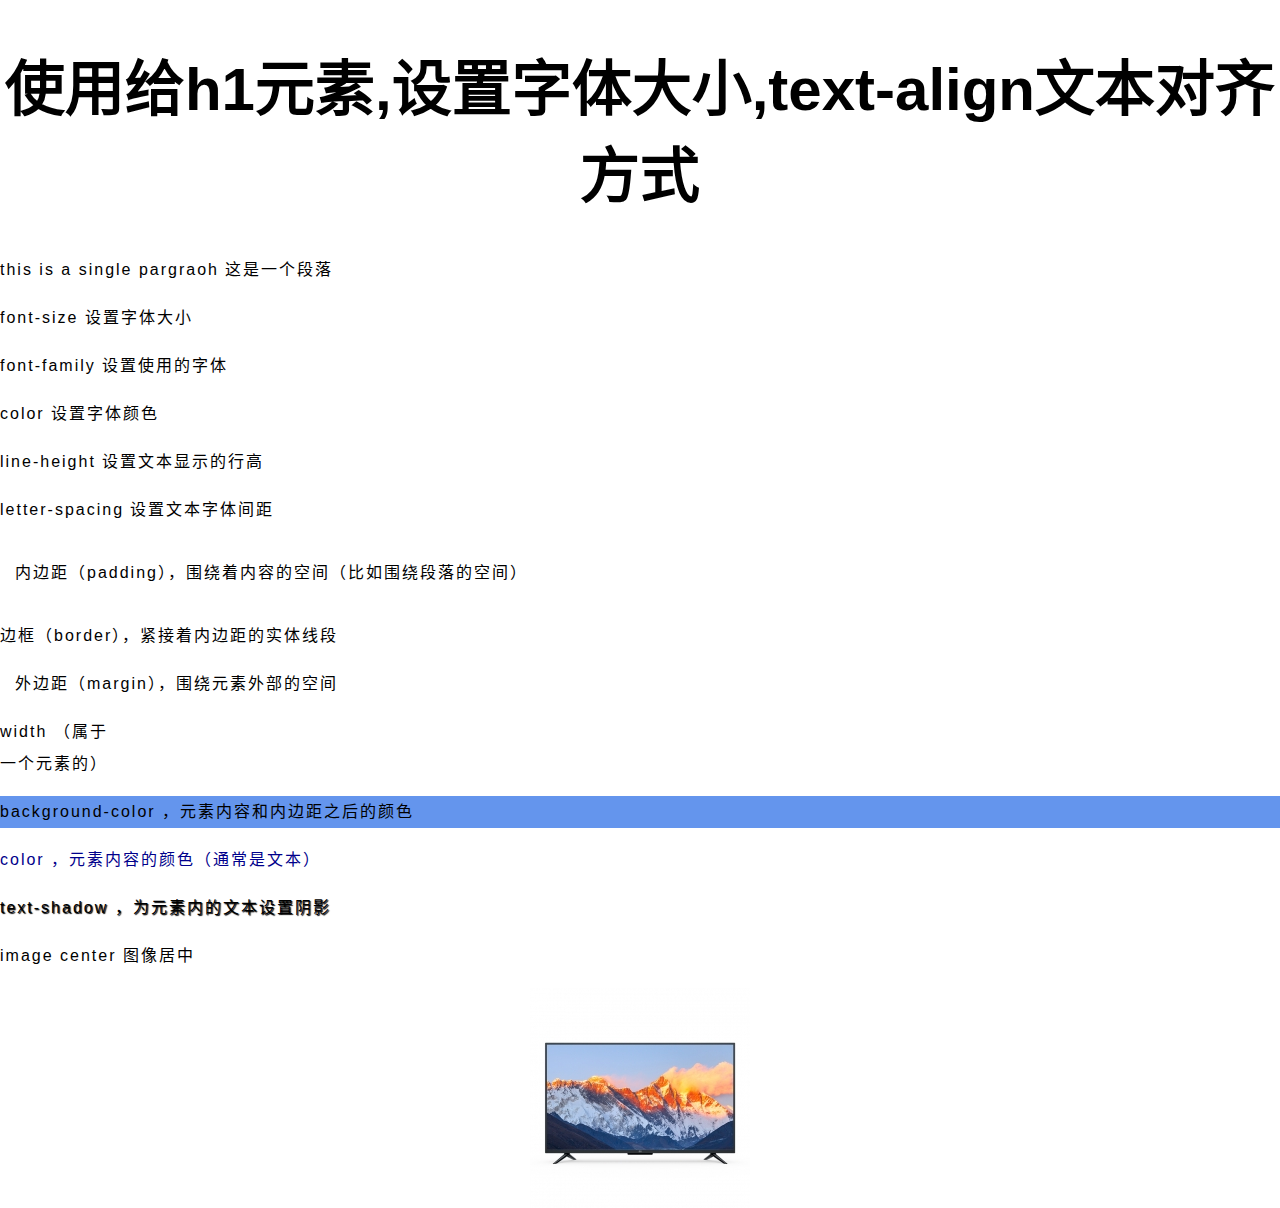
<file: WEB前端开发最佳实践/HTML/02-CSS基础.html>
<!DOCTYPE html>
<html lang="zh-CN">
<head>
    <meta charset="UTF-8">
    <meta name="description" content=""/>
    <meta name="keywords" content=""/>
    <title>CSS基础</title>
    <style>
        html {
            /*字体大小*/
            font-size: 10px;
            font-family: Arial;
        }
        body{
            display: block;
            margin: 0 auto;
        }

        h1 {
            font-size: 60px;
            text-align: center;
        }

        p, li {
            font-size: 16px;
            line-height: 2;
            letter-spacing: 2px;
        }

        .p1 {
            padding: 15px;
        }

        .p2 {
            border: 3px;
        }

        .p3 {
            margin: 15px;
        }

        .p4 {
            width: 120px;
        }

        .p5 {
            background-color: cornflowerblue
        }

        .p6 {
            color: darkblue
        }

        .p7 {
            text-shadow: 1px 1px 1px black;
        }

        .p8 {
            display: none;
        }
        img{
            display: block;
            margin: 0 auto;
        }
    </style>
</head>
<body>
<h1>使用给h1元素,设置字体大小,text-align文本对齐方式</h1>
<p>this is a single pargraoh 这是一个段落</p>
<p>font-size 设置字体大小</p>
<p>font-family 设置使用的字体</p>
<p>color 设置字体颜色</p>
<p>line-height 设置文本显示的行高</p>
<p> letter-spacing 设置文本字体间距</p>
<P class="p1">内边距（padding），围绕着内容的空间（比如围绕段落的空间）</P>
<p class="p2"> 边框（border），紧接着内边距的实体线段</p>
<p class="p3"> 外边距（margin），围绕元素外部的空间</P>
<p class="p4">width （属于一个元素的）</p>
<p class="p5">background-color ，元素内容和内边距之后的颜色</p>
<p class="p6">color ，元素内容的颜色（通常是文本）</p>
<p class="p7">text-shadow ，为元素内的文本设置阴影</p>
<p class="p8">display ，设置元素的显示模式（暂时不用关心这部分内容）</p>
<P>image center 图像居中</P>
<img src="images/04.jpg" alt="">
</body>
</html>
</file>
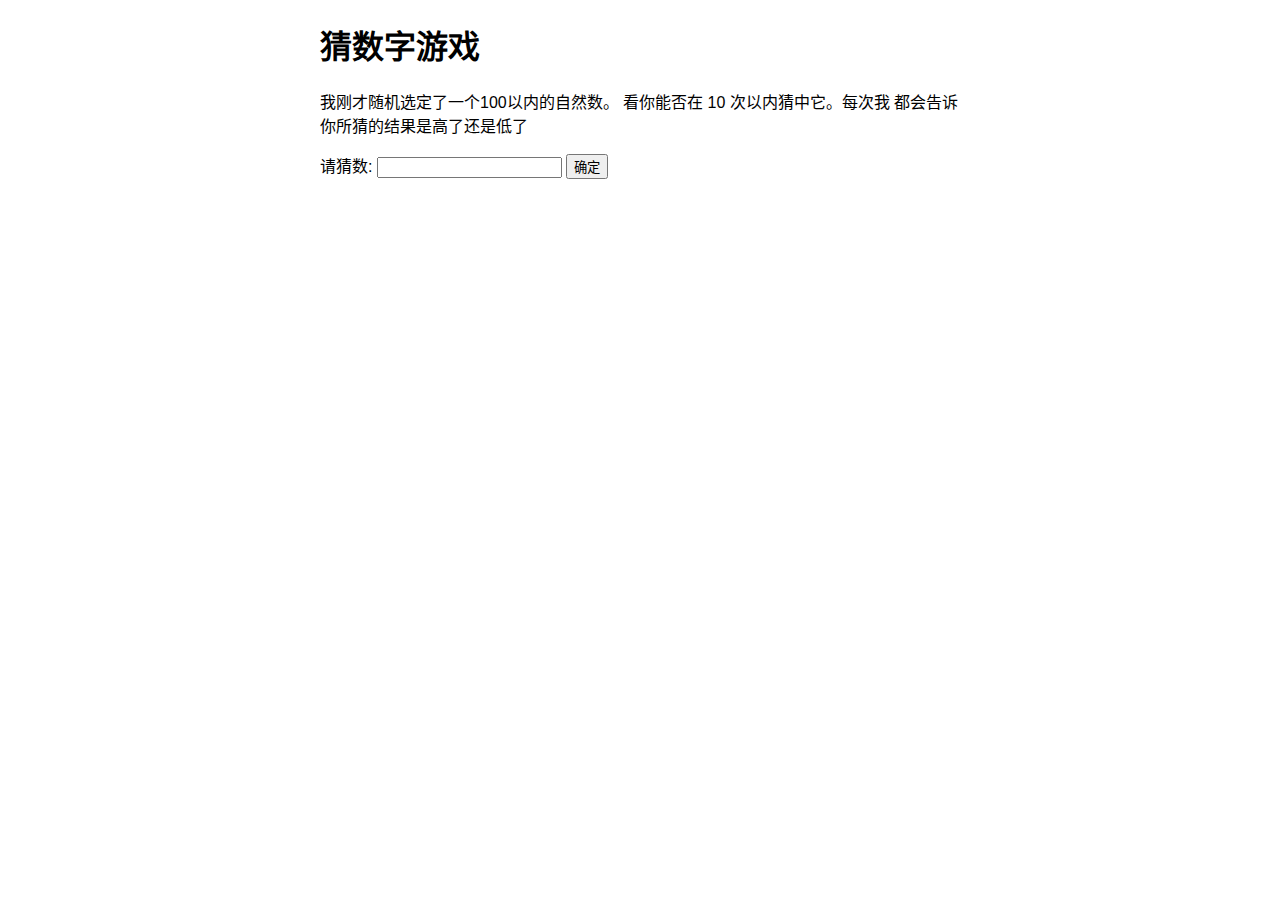
<file: WEB前端开发最佳实践/JavaScript/02-猜数字游戏.html>
<!DOCTYPE html>
<html lang="zh-CN">
<head>
    <meta charset="UTF-8">
    <meta name="description" content=""/>
    <meta name="keywords" content=""/>
    <title>02-猜数字游戏.html</title>
    <style>
        html {
            font-family: sans-serif, '黑体';
        }

        body {
            width: 50%;
            max-width: 800px;
            min-width: 480px;
            margin: 0 auto;
        }

        .lastResult {
            color: white;
            padding: 3px;
        }
    </style>
</head>
<body>
<h1>猜数字游戏</h1>
<p>我刚才随机选定了一个100以内的自然数。
    看你能否在 10 次以内猜中它。每次我
    都会告诉你所猜的结果是高了还是低了
<div class="form">
    <label for="guessField">请猜数: </label>
    <input type="text" id="guessField" class="guessField">
    <input type="submit" value="确定" class="guessSubmit">
</div>
<div class="resultParas">
    <p class="guesses"></p>
    <p class="lastResult"></p>
    <p class="lowOrHi"></p>
</div>
<script>
    /*  猜数字游戏中的随机数*/
    var randomNumber = Math.floor(Math.random() * 100) + 1;
    /*   猜测的数字*/
    var guesses = document.querySelector('.guesses');
    /*   猜测的结果*/
    var lastResult = document.querySelector('.lastResult');
    /*   低于或者高于猜测数字*/
    var lowOrHi = document.querySelector('.lowOrHi');
    /*   提交猜测表单数据*/
    var guessSubmit = document.querySelector('.guessSubmit');
    /*   猜测的表单数据*/
    var guessField = document.querySelector('.guessField');

    /*猜测的次数*/
    var guessCount = 1;
    /*重置按钮的引用*/
    var resetButton;

    function checkGuess() {
        /*猜测输入的数字*/
        var userGuess = Number(guessField.value);
        /*玩家是不是第一次猜数字*/
        if (guessCount === 1) {
            //第一次猜测的数字
            guesses.textContent = '上次猜的数：';
        }
        //后续每次猜测的数字和后续数字相加,连接成一个字符串
        guesses.textContent += userGuess + ' ';

        //判断猜测数字是否为随机数
        if (userGuess === randomNumber) {
            //猜测正确,返回恭喜
            lastResult.textContent = '恭喜你！猜对了';
            // 改变,猜测的结构背景色
            lastResult.style.backgroundColor = 'green';
            // 低于或者高于猜测数字提示,设置为空字符串
            lowOrHi.textContent = '';
            setGameOver();
            //    猜测的次数,等于10次时,挑战失败,游戏结束
        } else if (guessCount === 10) {
            lastResult.textContent = '!!!GAME OVER!!!';
            setGameOver();
        } else {
            //    10次以内的猜测结果,错误的判断
            lastResult.textContent = '你猜错了！';
            //修改猜测结果文本背景
            lastResult.style.backgroundColor = 'red';
            if (userGuess < randomNumber) {
                lowOrHi.textContent = '你猜低了！';
            } else if (userGuess > randomNumber) {
                lowOrHi.textContent = '你猜高了';
            }
        }
        //猜测次数每次自加
        guessCount++;
        //每次提交数据后,清空表单
        guessField.value = '';

        guessField.focus();
    }

    guessSubmit.addEventListener('click', checkGuess)

    /*游戏结束*/
    function setGameOver() {
        //设置input禁止输入
        guessField.disabled = true;
        //设置提交按钮禁止点击
        guessSubmit.disabled = true;
        //创建一个button按钮
        resetButton = document.createElement('button');
        //设置按钮文本
        resetButton.textContent = 'Start new game';
        // 添加到文档的底部
        document.body.appendChild(resetButton);
        //调用重新开始游戏函数
        resetButton.addEventListener('click', resetGame);
    }

    /*重新开始游戏函数*/
    function resetGame() {
        //重置猜测次数
        guessCount = 1;
        //清除所有提示信息段落。
        var resetParas = document.querySelectorAll('.resultParas p');
        for (var i = 0; i < resetParas.length; i++) {
            resetParas[i].textContent = '';
        }
        //删除重置按钮。
        resetButton.parentNode.removeChild(resetButton);
        //启用表单元素
        guessField.disabled = false;
        // 启用提交按钮
        guessSubmit.disabled = false;
        // 清空文本域
        guessField.value = '';
        //并聚获取焦点
        guessField.focus();
        //删除lastResult段落的背景颜色。
        lastResult.style.backgroundColor = 'white';
        //生成一个新的随机数，这样就可以猜测新的数字了！
        randomNumber = Math.floor(Math.random() * 100) + 1;
    }
</script>
</body>
</html>
</file>
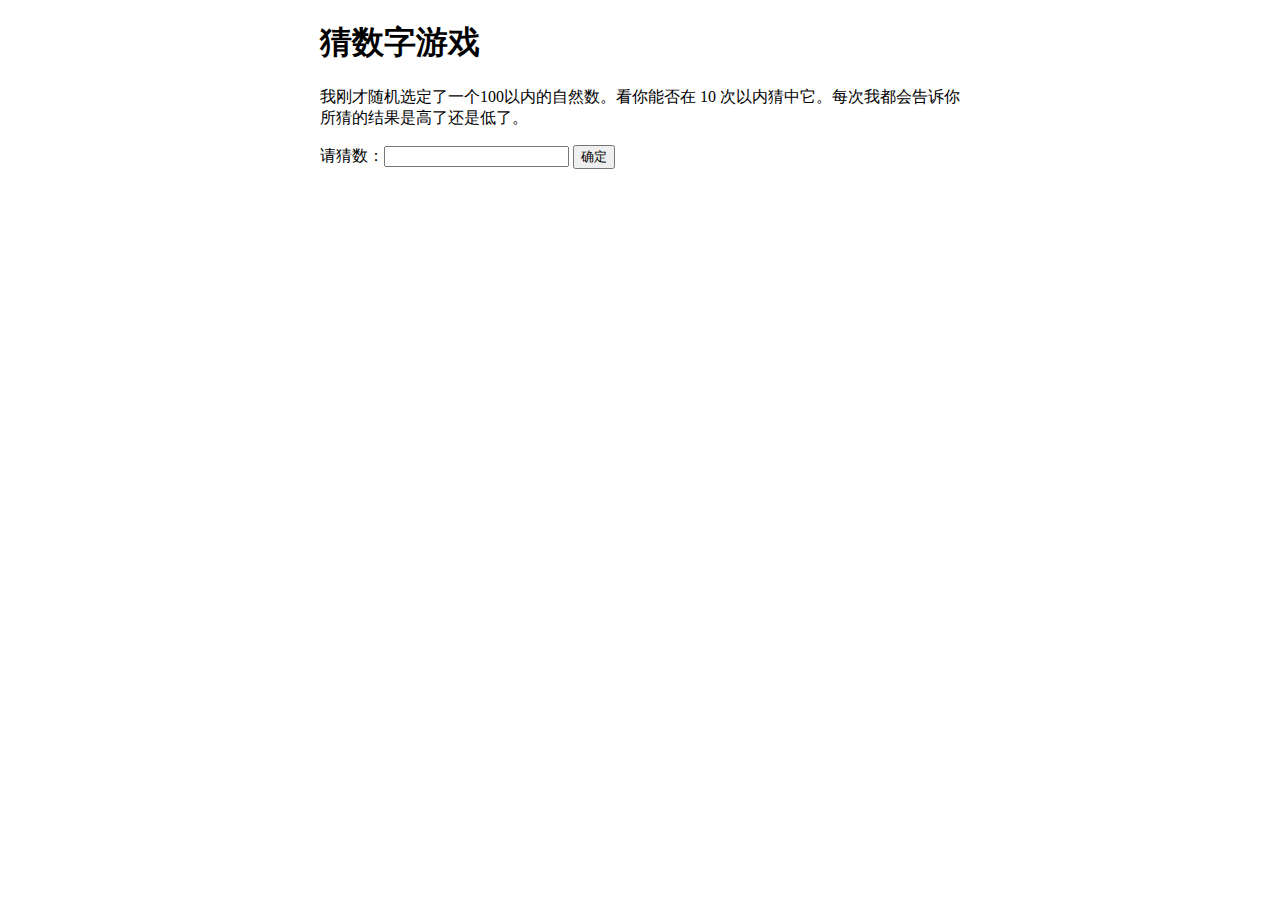
<file: WEB前端开发最佳实践/JavaScript/03-猜数字游戏错误调试.html>
<!DOCTYPE html>
<html>
<head>
    <meta charset="utf-8">

    <title>猜数字游戏</title>

    <style>
        html {
            font-family: sans-serif '微软雅黑';
        }

        body {
            width: 50%;
            max-width: 800px;
            min-width: 480px;
            margin: 0 auto;
        }

        .lastResult {
            color: white;
            padding: 3px;
        }
    </style>
</head>

<body>
<h1>猜数字游戏</h1>

<p>我刚才随机选定了一个100以内的自然数。看你能否在 10 次以内猜中它。每次我都会告诉你所猜的结果是高了还是低了。</p>

<div class="form">
    <label for="guessField">请猜数：</label><input type="text" id="guessField" class="guessField">
    <input type="submit" value="确定" class="guessSubmit">
</div>

<div class="resultParas">
    <p class="guesses"></p>
    <p class="lastResult"></p>
    <p class="lowOrHi"></p>
</div>

</body>

<script>
    var randomNumber = Math.floor(Math.random()) + 1;
    var guesses = document.querySelector('.guesses');
    var lastResult = document.querySelector('.lastResult');
    var lowOrHi = document.querySelector('lowOrHi');
    var guessSubmit = document.querySelector('.guessSubmit');
    var guessField = document.querySelector('.guessField');
    var guessCount = 1;
    var resetButton;

    function checkGuess() {

        var userGuess = Number(guessField.value);
        if (guessCount === 1) {
            guesses.textContent = '上次猜的数：';
        }
        guesses.textContent += userGuess + ' ';

        if (userGuess === randomNumber) {
            lastResult.textContent = '恭喜你！猜对了！';
            lastResult.style.backgroundColor = 'green';
            lowOrHi.textContent = '';
            setGameOver();
        } else if (guessCount === 10) {
            lastResult.textContent = '!!!GAME OVER!!!';
            setGameOver();
        } else {
            lastResult.textContent = '你猜错了！';
            lastResult.style.backgroundColor = 'red';
            if (userGuess < randomNumber) {
                lowOrHi.textContent = '你猜低了！';
            } else if (userGuess > randomNumber) {
                lowOrHi.textContent = '你猜高了！';
            }
        }

        guessCount++;
        guessField.value = '';
        guessField.focus();
    }

    guessSubmit.addeventListener('click', checkGuess);

    function setGameOver() {
        guessField.disabled = true;
        guessSubmit.disabled = true;
        resetButton = document.createElement('button');
        resetButton.textContent = '开始新游戏';
        document.body.appendChild(resetButton);
        resetButton.addeventListener('click', resetGame);
    }

    function resetGame() {
        guessCount = 1;

        var resetParas = document.querySelectorAll('.resultParas p');
        for (var i = 0; i < resetParas.length; i++) {
            resetParas[i].textContent = '';
        }
        resetButton.parentNode.removeChild(resetButton);

        guessField.disabled = false;
        guessSubmit.disabled = false;
        guessField.value = '';
        guessField.focus();

        lastResult.style.backgroundColor = 'white';

        randomNumber = Math.floor(Math.random()) + 1;
    }
</script>
</html>
</file>
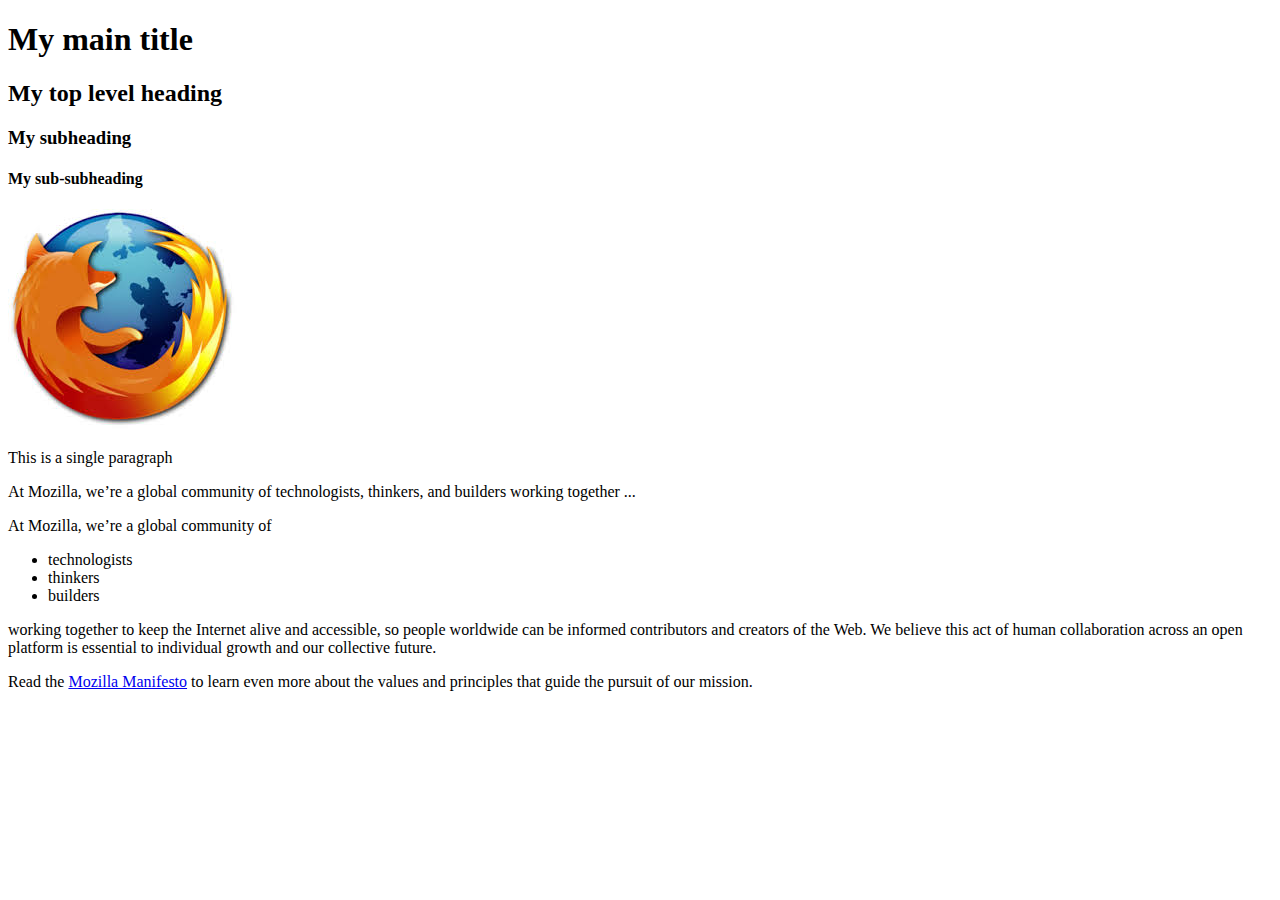
<file: WEB前端开发最佳实践/web入门/01-HTML基础.html>
<!DOCTYPE html>
<html lang="zh-CN">
<head>
    <meta charset="UTF-8">
    <meta name="description" content=""/>
    <meta name="keywords" content=""/>
    <title>HTML基础</title>
</head>
<body>
<h1>My main title</h1>
<h2>My top level heading</h2>
<h3>My subheading</h3>
<h4>My sub-subheading</h4>
<img src="images/firefox-icon.jpg" alt="">
<p>This is a single paragraph</p>
<p>At Mozilla, we’re a global community of technologists, thinkers, and builders working together ... </p>
<p>At Mozilla, we’re a global community of</p>

<ul>
    <li>technologists</li>
    <li>thinkers</li>
    <li>builders</li>
</ul>
<p>working together to keep the Internet alive and accessible, so people worldwide can be informed contributors and
    creators of the Web. We believe this act of human collaboration across an open platform is essential to individual
    growth and our collective future.</p>

<p>Read the <a href="https://www.mozilla.org/en-US/about/manifesto/">Mozilla Manifesto</a> to learn even more about the
    values and principles that guide the pursuit of our mission.</p>

</body>
</html>
</file>
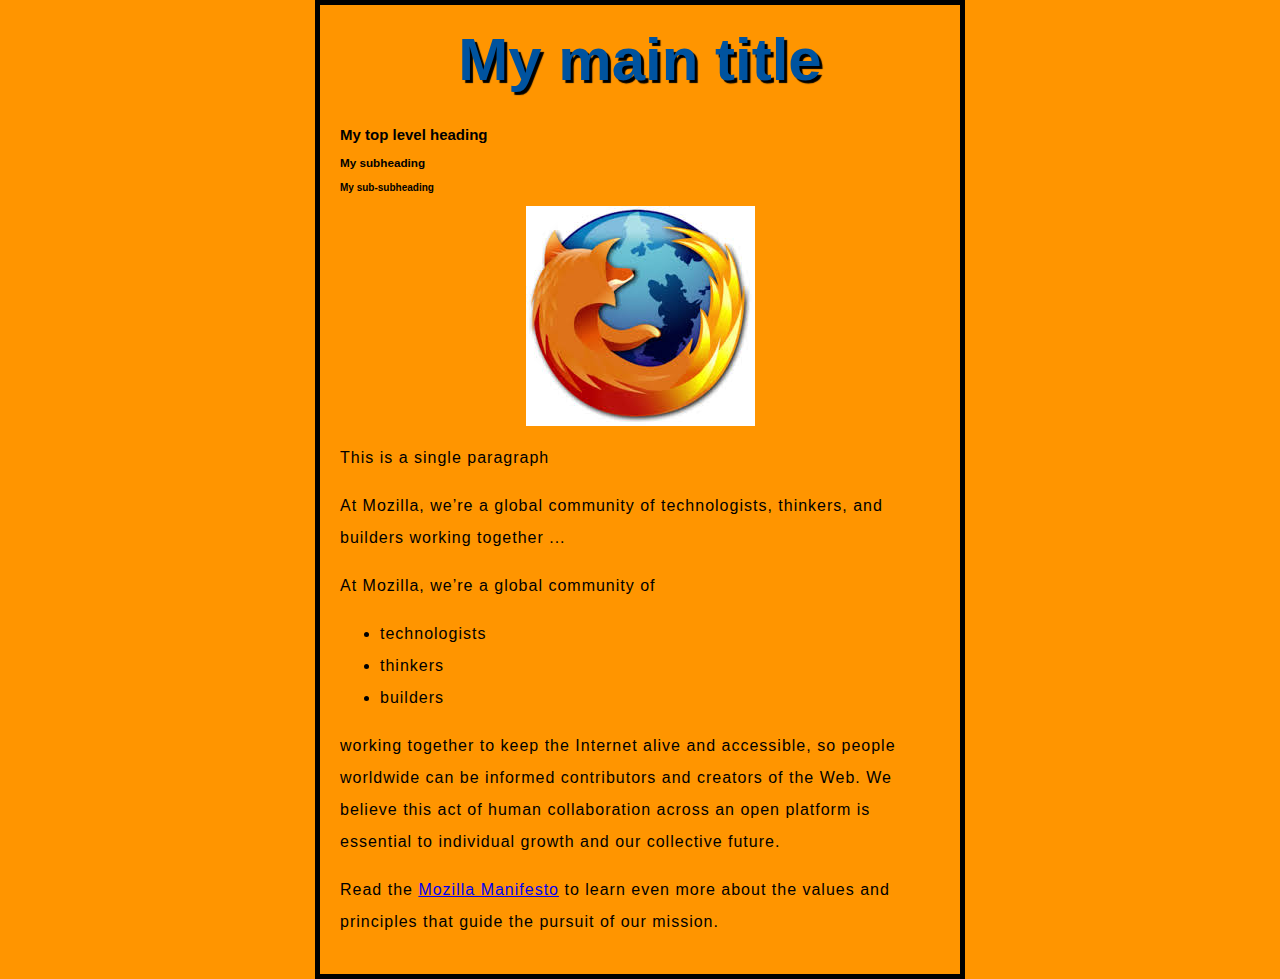
<file: WEB前端开发最佳实践/web入门/02-CSS基础.html>
<!DOCTYPE html>
<html lang="zh-CN">
<head>
    <meta charset="UTF-8">
    <meta name="description" content=""/>
    <meta name="keywords" content=""/>
    <title>CSS基础</title>
    <style>
        /*p {*/
        /*color: red;*/
        /*width: 500px;*/
        /*border: 1px solid black;*/
        /*}*/
        /*p,h1,li{*/
        /*color: red;*/
        /*}*/
        html {
            font-size: 10px; /* px 表示 “像素（pixels）”: 这个基础字号现在高10像素 */
            font-family: 'Open Sans', sans-serif; /* 剩下的部分是你从 Google fonts 上获取的输出 */
        }

        h1 {
            font-size: 60px;
            text-align: center;
        }

        p, li {
            font-size: 16px;
            line-height: 2;
            letter-spacing: 1px;
        }

        body {
            width: 600px;
            margin: 0 auto;
            background-color: #FF9500;
            padding: 0 20px 20px 20px;
            border: 5px solid black;
        }

        h1 {
            margin: 0;
            padding: 20px 0;
            color: #00539F;
            text-shadow: 3px 3px 1px black;
        }

        img {
            display: block;
            margin: 0 auto;
        }
    </style>
</head>
<body>
<h1>My main title</h1>
<h2>My top level heading</h2>
<h3>My subheading</h3>
<h4>My sub-subheading</h4>
<img src="images/firefox-icon.jpg" alt="">
<p>This is a single paragraph</p>
<p>At Mozilla, we’re a global community of technologists, thinkers, and builders working together ... </p>
<p>At Mozilla, we’re a global community of</p>
<ul>
    <li>technologists</li>
    <li>thinkers</li>
    <li>builders</li>
</ul>
<p>working together to keep the Internet alive and accessible, so people worldwide can be informed contributors and
    creators of the Web. We believe this act of human collaboration across an open platform is essential to individual
    growth and our collective future.</p>
<p>Read the <a href="https://www.mozilla.org/en-US/about/manifesto/">Mozilla Manifesto</a> to learn even more about the
    values and principles that guide the pursuit of our mission.</p>
</body>
</html>
</file>
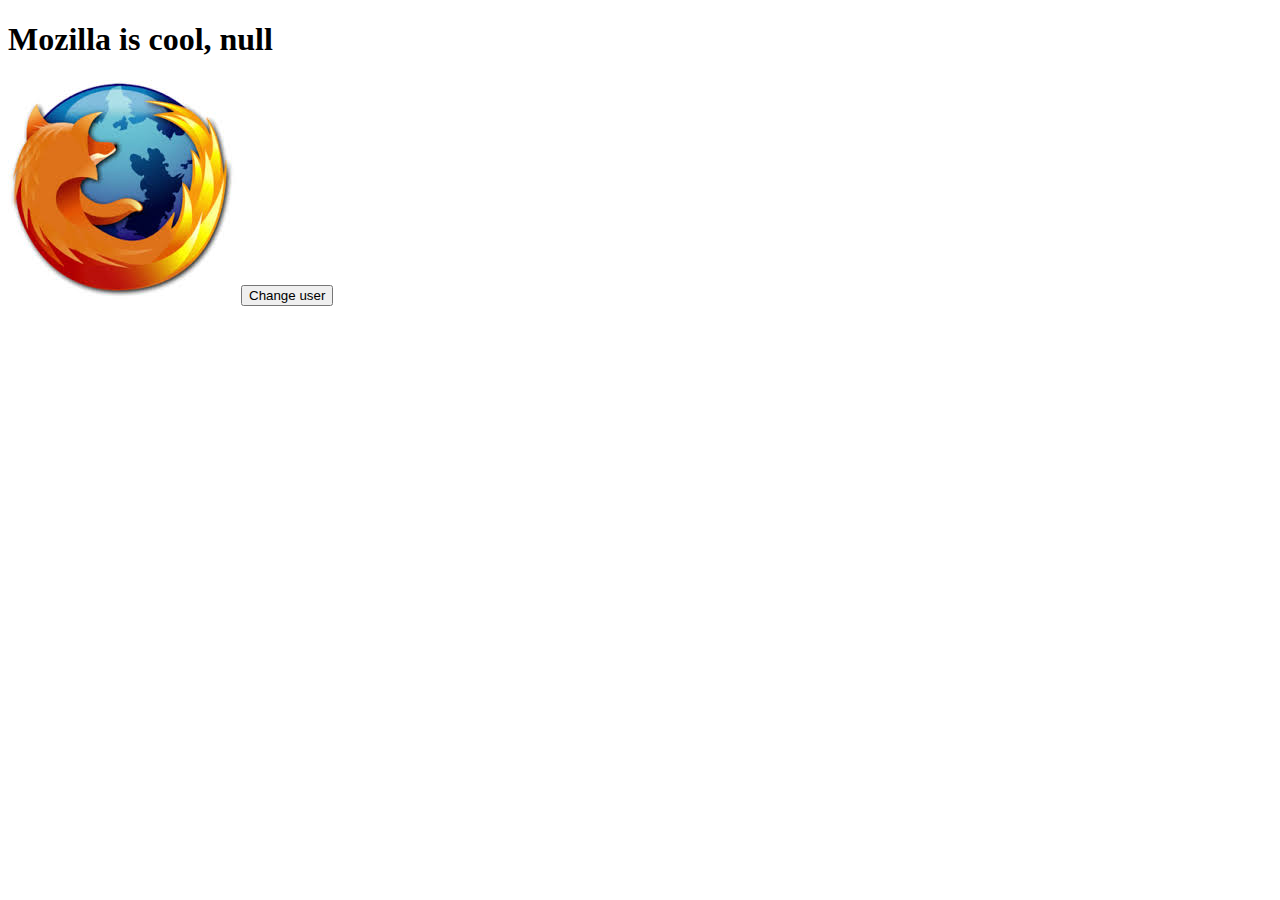
<file: WEB前端开发最佳实践/web入门/03-JavaScript基础.html>
<!DOCTYPE html>
<html lang="zh-CN">
<head>
    <meta charset="UTF-8">
    <meta name="description" content=""/>
    <meta name="keywords" content=""/>
    <title>JavaScript基础</title>
</head>
<body>
<h1>this is a headerline</h1>
<img src="images/firefox-icon.jpg" alt="图片加载失败">
<button>Change user</button>
<script>
    /*例子1 输出hello world*/
    // var myHeading = document.querySelector('h1');
    // myHeading.textContent = 'Hello world!';

    /*例子2 if 判断*/
    // var iceCream = 'chocolate';
    // if (iceCream === 'chocolate') {
    //     alert('Yay, I love chocolate ice cream!');
    // } else {
    //     alert('Awwww, but chocolate is my favorite...');
    // }

    /*例子3 图像切换*/
    var myImage = document.querySelector('img');

    myImage.onclick = function () {

        var mySrc = myImage.getAttribute('src');
        if (mySrc === 'images/firefox-icon.jpg') {
            myImage.setAttribute('src', 'images/firefox-icon2.jpg');
        } else {
            myImage.setAttribute('src', 'images/firefox-icon.jpg');
        }
    }

    /*例子4 个性化欢迎信息*/
    var myButton = document.querySelector('button');
    var myHeading = document.querySelector('h1');

    function setUserName() {
        var myName = prompt('Please enter your name.');
        localStorage.setItem('name', myName);
        myHeading.textContent = 'Mozilla is cool, ' + myName;
    }

    if (!localStorage.getItem('name')) {
        setUserName();
    } else {
        var storedName = localStorage.getItem('name');
        myHeading.textContent = 'Mozilla is cool, ' + storedName;
    }

</script>
</body>
</html>
</file>
